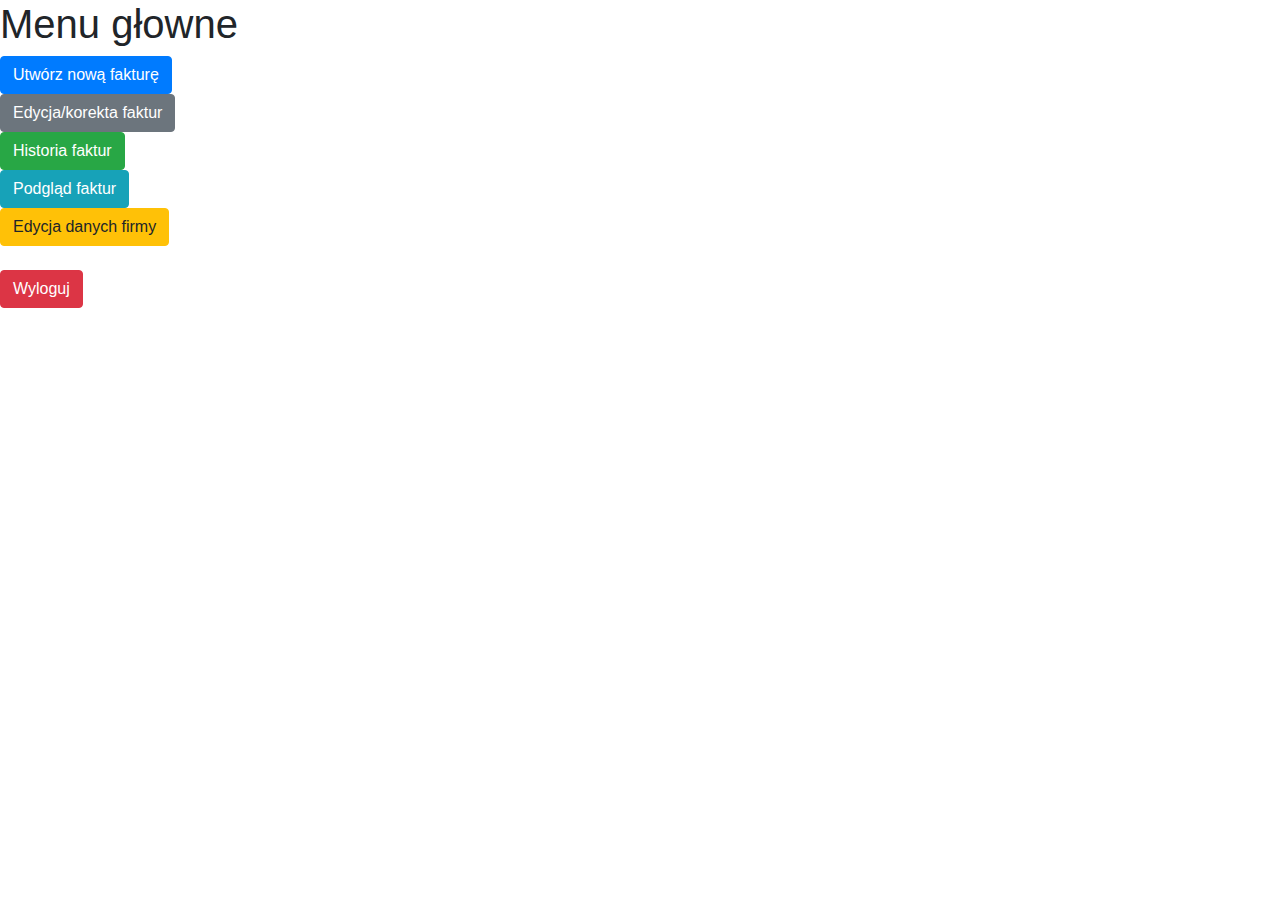
<file: Faktury2019/src/main/resources/templates/index.html>
<!doctype html>

<html lang="en" xmlns:th="http://www.thymeleaf.org">

<head>
    <title> moja strona </title>
    <meta name="author" content="Mateusz Fiolek">
    <meta name="description" content="The HTML hello world">
    <meta charset="UTF-8"/>

    <link rel="stylesheet" href="https://stackpath.bootstrapcdn.com/bootstrap/4.3.1/css/bootstrap.min.css" integrity="sha384-ggOyR0iXCbMQv3Xipma34MD+dH/1fQ784/j6cY/iJTQUOhcWr7x9JvoRxT2MZw1T" crossorigin="anonymous">
</head>

<body>
<h1>Menu głowne</h1>


<div id="container">






    <button type="button" class="btn btn-primary">Utwórz nową fakturę</button><br>
    <button type="button" class="btn btn-secondary">Edycja/korekta faktur</button><br>
    <button type="button" class="btn btn-success">Historia faktur</button><br>
    <button type="button" class="btn btn-info">Podgląd faktur</button><br>
    <button type="button" class="btn btn-warning">Edycja danych firmy</button>
    <br><br>
    <button type="button" class="btn btn-danger">Wyloguj</button>









</div>




<script src="https://code.jquery.com/jquery-3.3.1.slim.min.js" integrity="sha384-q8i/X+965DzO0rT7abK41JStQIAqVgRVzpbzo5smXKp4YfRvH+8abtTE1Pi6jizo" crossorigin="anonymous"></script>
<script src="https://cdnjs.cloudflare.com/ajax/libs/popper.js/1.14.7/umd/popper.min.js" integrity="sha384-UO2eT0CpHqdSJQ6hJty5KVphtPhzWj9WO1clHTMGa3JDZwrnQq4sF86dIHNDz0W1" crossorigin="anonymous"></script>
<script src="https://stackpath.bootstrapcdn.com/bootstrap/4.3.1/js/bootstrap.min.js" integrity="sha384-JjSmVgyd0p3pXB1rRibZUAYoIIy6OrQ6VrjIEaFf/nJGzIxFDsf4x0xIM+B07jRM" crossorigin="anonymous"></script>
</body>

</html>
</file>
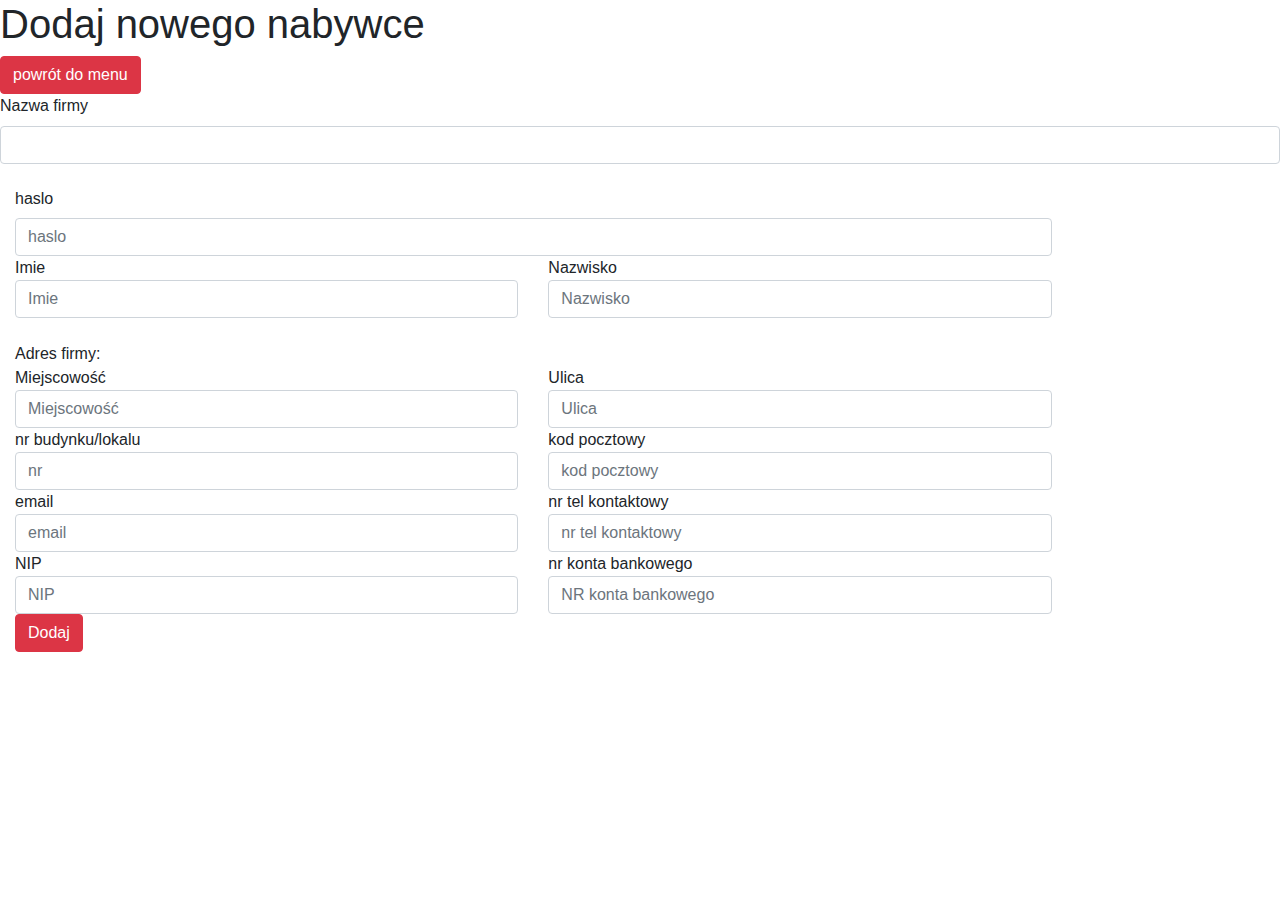
<file: projekt front wstepny/dodawanienowegonabywcy.html>
<!doctype html>

<html lang="en">

<head>
    <title> moja strona </title>
    <meta name="author" content="Mateusz Fiolek">
    <meta name="description" content="The HTML hello world">
    <meta charset="utf-8">

    <link rel="stylesheet" href="https://stackpath.bootstrapcdn.com/bootstrap/4.3.1/css/bootstrap.min.css" integrity="sha384-ggOyR0iXCbMQv3Xipma34MD+dH/1fQ784/j6cY/iJTQUOhcWr7x9JvoRxT2MZw1T" crossorigin="anonymous">
</head>

<body>
   <h1>Dodaj nowego nabywce</h1>
   <button type="button" class="btn btn-danger">powrót do menu</button>
    <div id="container">
     
        
        <div class="form-group">
            <label for="formGroupExampleInput">Nazwa firmy</label>
            <input type="text" class="form-control" id="formGroupExampleInput" placeholder="">
        </div>
        
        <label for="inputPassword" class="col-sm-2 col-form-label">haslo</label>
    <div class="col-sm-10">
      <input type="password" class="form-control" id="inputPassword" placeholder="haslo">

        
            <div class="row">
                <div class="col">Imie
                    <input type="text" class="form-control" placeholder="Imie">
                </div>
                <div class="col">Nazwisko
                    <input type="text" class="form-control" placeholder="Nazwisko">
                </div>
            </div>
            <br>
            Adres firmy: <br>
            <div class="row">
                <div class="col">Miejscowość
                    <input type="text" class="form-control" placeholder="Miejscowość">
                </div>
                <div class="col">Ulica
                    <input type="text" class="form-control" placeholder="Ulica">
                </div>


            </div>
            <div class="row">
                <div class="col">nr budynku/lokalu
                    <input type="text" class="form-control" placeholder="nr">
                </div>
                <div class="col">kod pocztowy
                    <input type="text" class="form-control" placeholder="kod pocztowy">
                </div>
            </div>
            <div class="row">
                <div class="col">email
                    <input type="text" class="form-control" placeholder="email">
                </div>
                <div class="col">nr tel kontaktowy
                    <input type="text" class="form-control" placeholder="nr tel kontaktowy">
                </div>
            </div>
            
            <div class="row">
                <div class="col">NIP
                    <input type="text" class="form-control" placeholder="NIP">
                </div>
                <div class="col">nr konta bankowego
                    <input type="text" class="form-control" placeholder="NR konta bankowego">
                </div>
            </div>
        <button type="button" class="btn btn-danger">Dodaj</button>

    </div>
</div>



    <script src="https://code.jquery.com/jquery-3.3.1.slim.min.js" integrity="sha384-q8i/X+965DzO0rT7abK41JStQIAqVgRVzpbzo5smXKp4YfRvH+8abtTE1Pi6jizo" crossorigin="anonymous"></script>
    <script src="https://cdnjs.cloudflare.com/ajax/libs/popper.js/1.14.7/umd/popper.min.js" integrity="sha384-UO2eT0CpHqdSJQ6hJty5KVphtPhzWj9WO1clHTMGa3JDZwrnQq4sF86dIHNDz0W1" crossorigin="anonymous"></script>
    <script src="https://stackpath.bootstrapcdn.com/bootstrap/4.3.1/js/bootstrap.min.js" integrity="sha384-JjSmVgyd0p3pXB1rRibZUAYoIIy6OrQ6VrjIEaFf/nJGzIxFDsf4x0xIM+B07jRM" crossorigin="anonymous"></script>
</body>

</html>
</file>
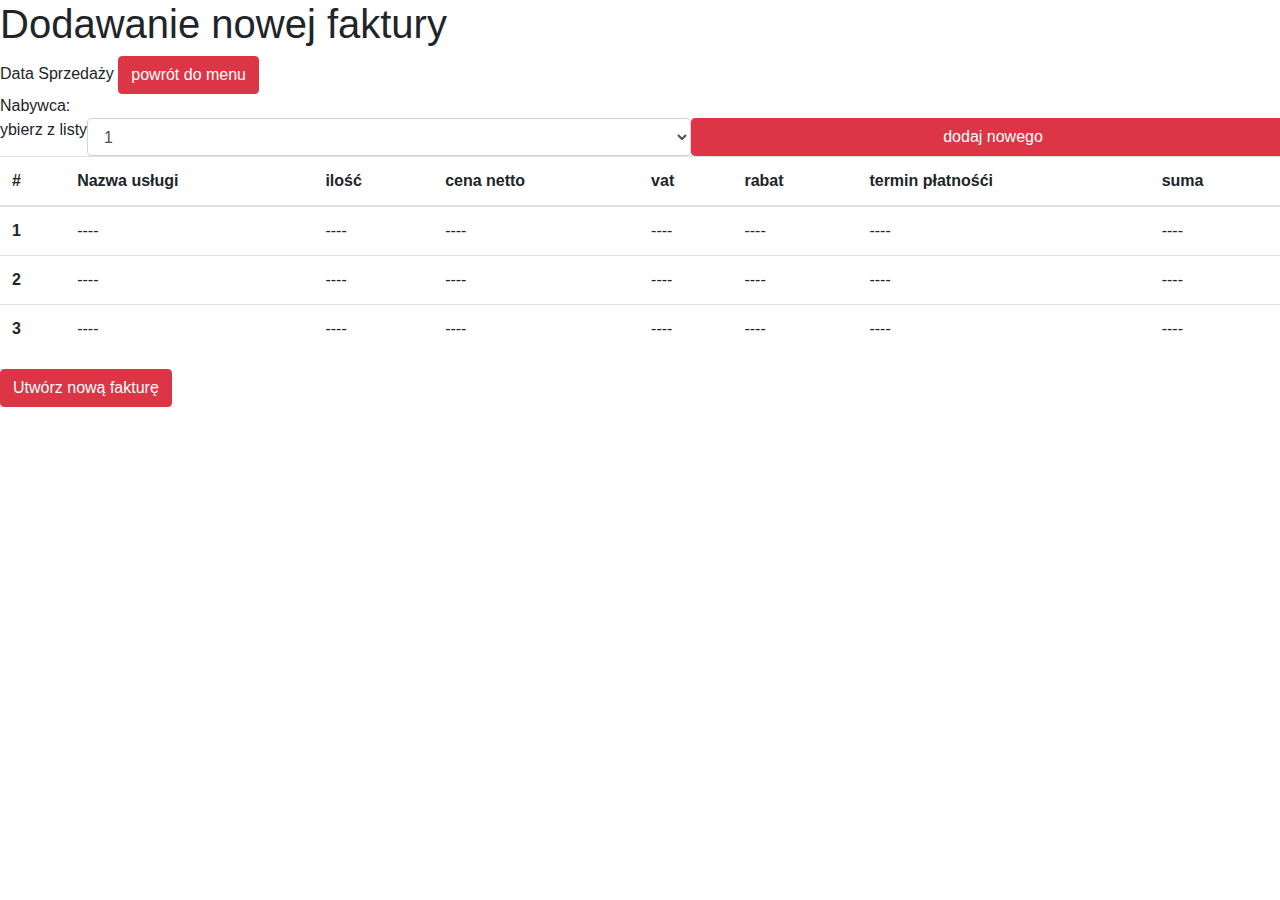
<file: projekt front wstepny/dodawanienowejfaktury.html>
<!doctype html>

<html lang="en">

<head>
    <title> moja strona </title>
    <meta name="author" content="Mateusz Fiolek">
    <meta name="description" content="The HTML hello world">
    <meta charset="utf-8">

    <link rel="stylesheet" href="https://stackpath.bootstrapcdn.com/bootstrap/4.3.1/css/bootstrap.min.css" integrity="sha384-ggOyR0iXCbMQv3Xipma34MD+dH/1fQ784/j6cY/iJTQUOhcWr7x9JvoRxT2MZw1T" crossorigin="anonymous">
</head>

<body>
   <h1>Dodawanie nowej faktury</h1>
    <div id="container">
        Data Sprzedaży
        <button type="button" class="btn btn-danger">powrót do menu</button>
        <br>
        <div>
            Nabywca:
            <br>
            <div class="row">
            <label for="exampleFormControlSelect1">Wybierz z listy</label>
            <select class="form-control col" id="exampleFormControlSelect1">
                <option>1</option>
                <option>2</option>
                <option>3</option>
                <option>4</option>
                <option>5</option>
            </select>
            
            <button type="button" class="btn btn-danger col">dodaj nowego</button>
            <br>
            </div>
        </div>
        
        <table class="table">
  <thead>
    <tr>
      <th scope="col">#</th>
      <th scope="col">Nazwa usługi</th>
      <th scope="col">ilość</th>
      <th scope="col">cena netto</th>
      <th scope="col">vat</th>
      <th scope="col">rabat</th>
      <th scope="col">termin płatnośći</th>
      <th scope="col">suma</th>
    </tr>
  </thead>
  <tbody>
    <tr>
      <th scope="row">1</th>
      <td>----</td>
      <td>----</td>
      <td>----</td>
      <td>----</td>
      <td>----</td>
      <td>----</td>
      <td>----</td>
    </tr>
    <tr>
      <th scope="row">2</th>
      <td>----</td>
      <td>----</td>
      <td>----</td>
      <td>----</td>
      <td>----</td>
      <td>----</td>
      <td>----</td>
    </tr>
    <tr>
      <th scope="row">3</th>
      <td>----</td>
      <td>----</td>
      <td>----</td>
      <td>----</td>
      <td>----</td>
      <td>----</td>
      <td>----</td>
    </tr>
  </tbody>
</table>
                 
        <button type="button" class="btn btn-danger">Utwórz nową fakturę</button>

</div>



    <script src="https://code.jquery.com/jquery-3.3.1.slim.min.js" integrity="sha384-q8i/X+965DzO0rT7abK41JStQIAqVgRVzpbzo5smXKp4YfRvH+8abtTE1Pi6jizo" crossorigin="anonymous"></script>
    <script src="https://cdnjs.cloudflare.com/ajax/libs/popper.js/1.14.7/umd/popper.min.js" integrity="sha384-UO2eT0CpHqdSJQ6hJty5KVphtPhzWj9WO1clHTMGa3JDZwrnQq4sF86dIHNDz0W1" crossorigin="anonymous"></script>
    <script src="https://stackpath.bootstrapcdn.com/bootstrap/4.3.1/js/bootstrap.min.js" integrity="sha384-JjSmVgyd0p3pXB1rRibZUAYoIIy6OrQ6VrjIEaFf/nJGzIxFDsf4x0xIM+B07jRM" crossorigin="anonymous"></script>
</body>

</html>
</file>
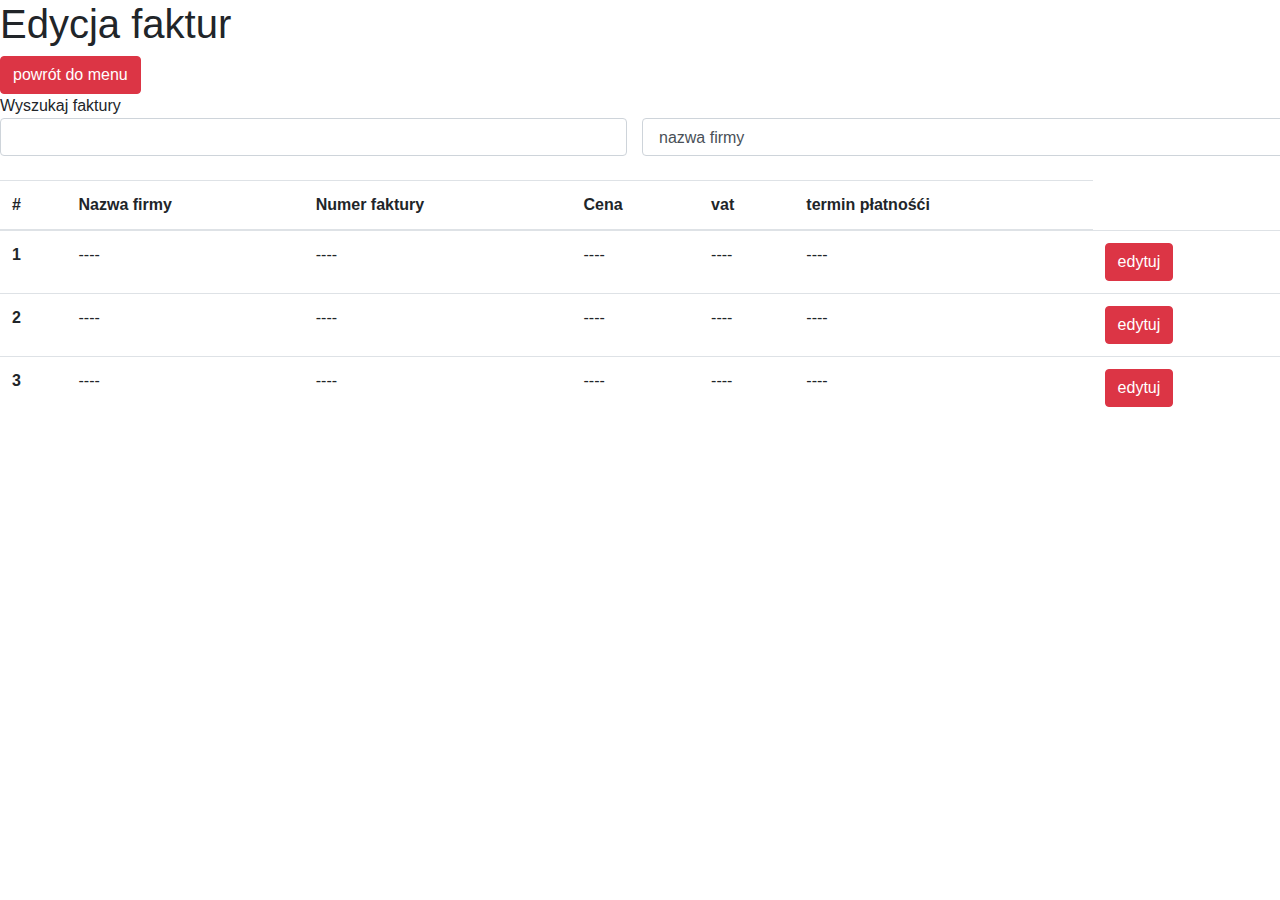
<file: projekt front wstepny/edycjafaktur.html>
<!doctype html>

<html lang="en">

<head>
    <title> moja strona </title>
    <meta name="author" content="Mateusz Fiolek">
    <meta name="description" content="The HTML hello world">
    <meta charset="utf-8">

    <link rel="stylesheet" href="https://stackpath.bootstrapcdn.com/bootstrap/4.3.1/css/bootstrap.min.css" integrity="sha384-ggOyR0iXCbMQv3Xipma34MD+dH/1fQ784/j6cY/iJTQUOhcWr7x9JvoRxT2MZw1T" crossorigin="anonymous">
</head>

<body>
   <h1>Edycja faktur</h1>
   
    <div id="container">
    <button type="button" class="btn btn-danger">powrót do menu</button>
     
        
        
        
        
<br>
        Wyszukaj faktury
            <div class="row">
                <div class="col">
                    <input type="text" class="form-control" >
                </div>
                
                <select class="form-control col" id="exampleFormControlSelect1">
                <option>nazwa firmy</option>
                <option>numer faktury</option>
                <option>okres rozliczeniowy</option>
                
            </select>
            </div>
            <br>
            
          <table class="table">
  <thead>
    <tr>
      <th scope="col">#</th>
      <th scope="col">Nazwa firmy</th>
      <th scope="col">Numer faktury</th>
      <th scope="col">Cena</th>
      <th scope="col">vat</th>      
      <th scope="col">termin płatnośći</th>      
    </tr>
  </thead>
  <tbody>
    <tr>
      <th scope="row">1</th>
      <td>----</td>
      <td>----</td>
      <td>----</td>
      <td>----</td>
      <td>----</td>
     <td><button type="button" class="btn btn-danger">edytuj</button></td>
    </tr>
    <tr>
      <th scope="row">2</th>
      <td>----</td>
      <td>----</td>
      <td>----</td>
      <td>----</td>
      <td>----</td>
     <td><button type="button" class="btn btn-danger">edytuj</button></td>
    </tr>
    <tr>
      <th scope="row">3</th>
      <td>----</td>
      <td>----</td>
      <td>----</td>
      <td>----</td>
      <td>----</td>
     <td><button type="button" class="btn btn-danger">edytuj</button></td>
    </tr>
  </tbody>
</table> 
            
           
            
            
        

    </div>




    <script src="https://code.jquery.com/jquery-3.3.1.slim.min.js" integrity="sha384-q8i/X+965DzO0rT7abK41JStQIAqVgRVzpbzo5smXKp4YfRvH+8abtTE1Pi6jizo" crossorigin="anonymous"></script>
    <script src="https://cdnjs.cloudflare.com/ajax/libs/popper.js/1.14.7/umd/popper.min.js" integrity="sha384-UO2eT0CpHqdSJQ6hJty5KVphtPhzWj9WO1clHTMGa3JDZwrnQq4sF86dIHNDz0W1" crossorigin="anonymous"></script>
    <script src="https://stackpath.bootstrapcdn.com/bootstrap/4.3.1/js/bootstrap.min.js" integrity="sha384-JjSmVgyd0p3pXB1rRibZUAYoIIy6OrQ6VrjIEaFf/nJGzIxFDsf4x0xIM+B07jRM" crossorigin="anonymous"></script>
</body>

</html>
</file>
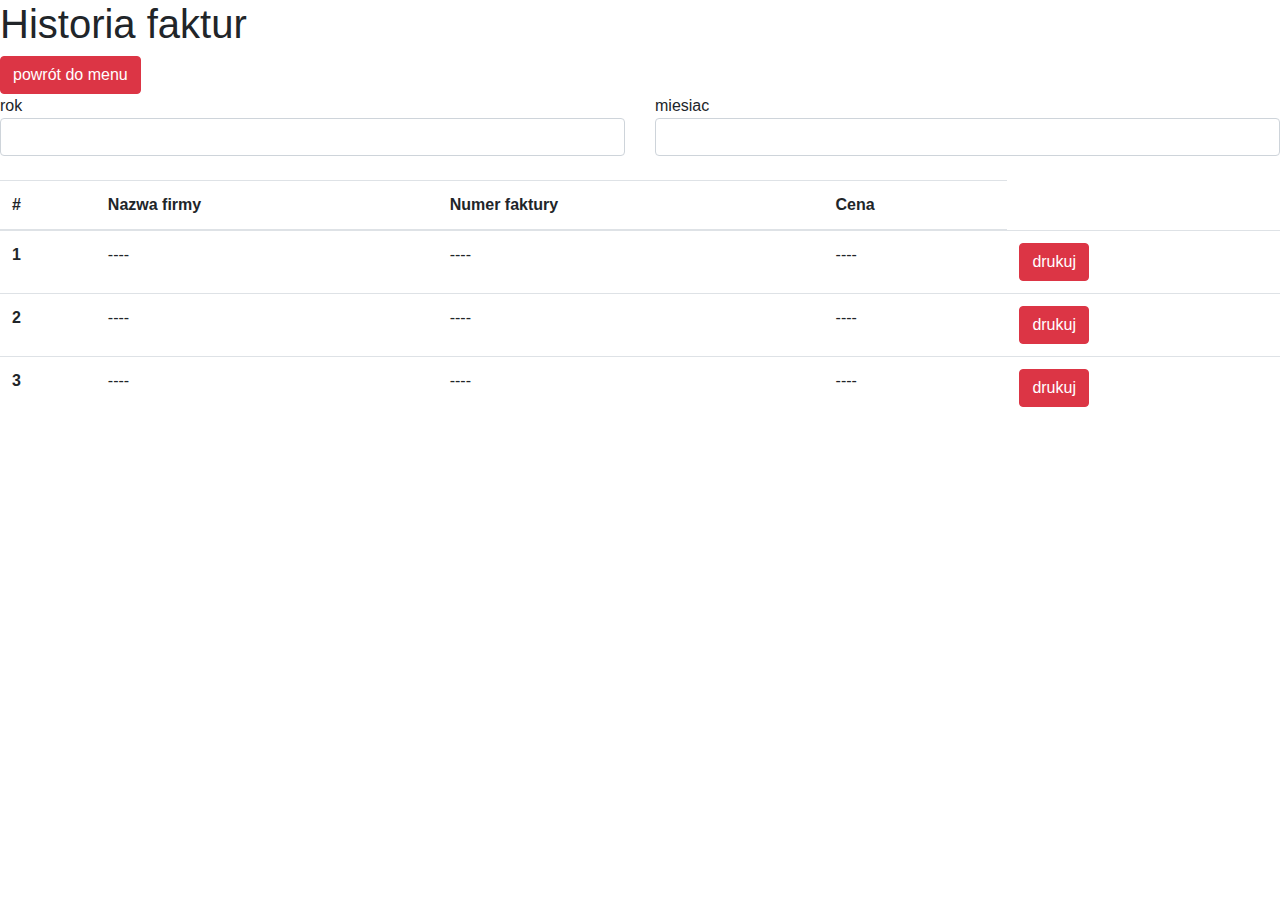
<file: projekt front wstepny/historiafaktur.html>
<!doctype html>

<html lang="en">

<head>
    <title> moja strona </title>
    <meta name="author" content="Mateusz Fiolek">
    <meta name="description" content="The HTML hello world">
    <meta charset="utf-8">

    <link rel="stylesheet" href="https://stackpath.bootstrapcdn.com/bootstrap/4.3.1/css/bootstrap.min.css" integrity="sha384-ggOyR0iXCbMQv3Xipma34MD+dH/1fQ784/j6cY/iJTQUOhcWr7x9JvoRxT2MZw1T" crossorigin="anonymous">
</head>

<body>
   <h1>Historia faktur</h1>
   
    <div id="container">
    <button type="button" class="btn btn-danger">powrót do menu</button>
     
        
        
        
        
<br>
      
            <div class="row">
                <div class="col">rok
                    <input type="text" class="form-control" >
                </div>
                <div class="col">miesiac
                    <input type="text" class="form-control" >
                </div>
                
                
            </div>
            <br>
            
          <table class="table">
  <thead>
    <tr>
      <th scope="col">#</th>
      <th scope="col">Nazwa firmy</th>
      <th scope="col">Numer faktury</th>
      <th scope="col">Cena</th>
           
    </tr>
  </thead>
  <tbody>
    <tr>
      <th scope="row">1</th>
      <td>----</td>
      <td>----</td>
      <td>----</td>      
     <td><button type="button" class="btn btn-danger">drukuj</button></td>
    </tr>
    <tr>
      <th scope="row">2</th>
      <td>----</td>
      <td>----</td>
      <td>----</td>      
     <td><button type="button" class="btn btn-danger">drukuj</button></td>
    </tr>
    <tr>
      <th scope="row">3</th>
      <td>----</td>
      <td>----</td>
      <td>----</td>      
     <td><button type="button" class="btn btn-danger">drukuj</button></td>
    </tr>
  </tbody>
</table> 
            
           
            
            
        

    </div>




    <script src="https://code.jquery.com/jquery-3.3.1.slim.min.js" integrity="sha384-q8i/X+965DzO0rT7abK41JStQIAqVgRVzpbzo5smXKp4YfRvH+8abtTE1Pi6jizo" crossorigin="anonymous"></script>
    <script src="https://cdnjs.cloudflare.com/ajax/libs/popper.js/1.14.7/umd/popper.min.js" integrity="sha384-UO2eT0CpHqdSJQ6hJty5KVphtPhzWj9WO1clHTMGa3JDZwrnQq4sF86dIHNDz0W1" crossorigin="anonymous"></script>
    <script src="https://stackpath.bootstrapcdn.com/bootstrap/4.3.1/js/bootstrap.min.js" integrity="sha384-JjSmVgyd0p3pXB1rRibZUAYoIIy6OrQ6VrjIEaFf/nJGzIxFDsf4x0xIM+B07jRM" crossorigin="anonymous"></script>
</body>

</html>
</file>
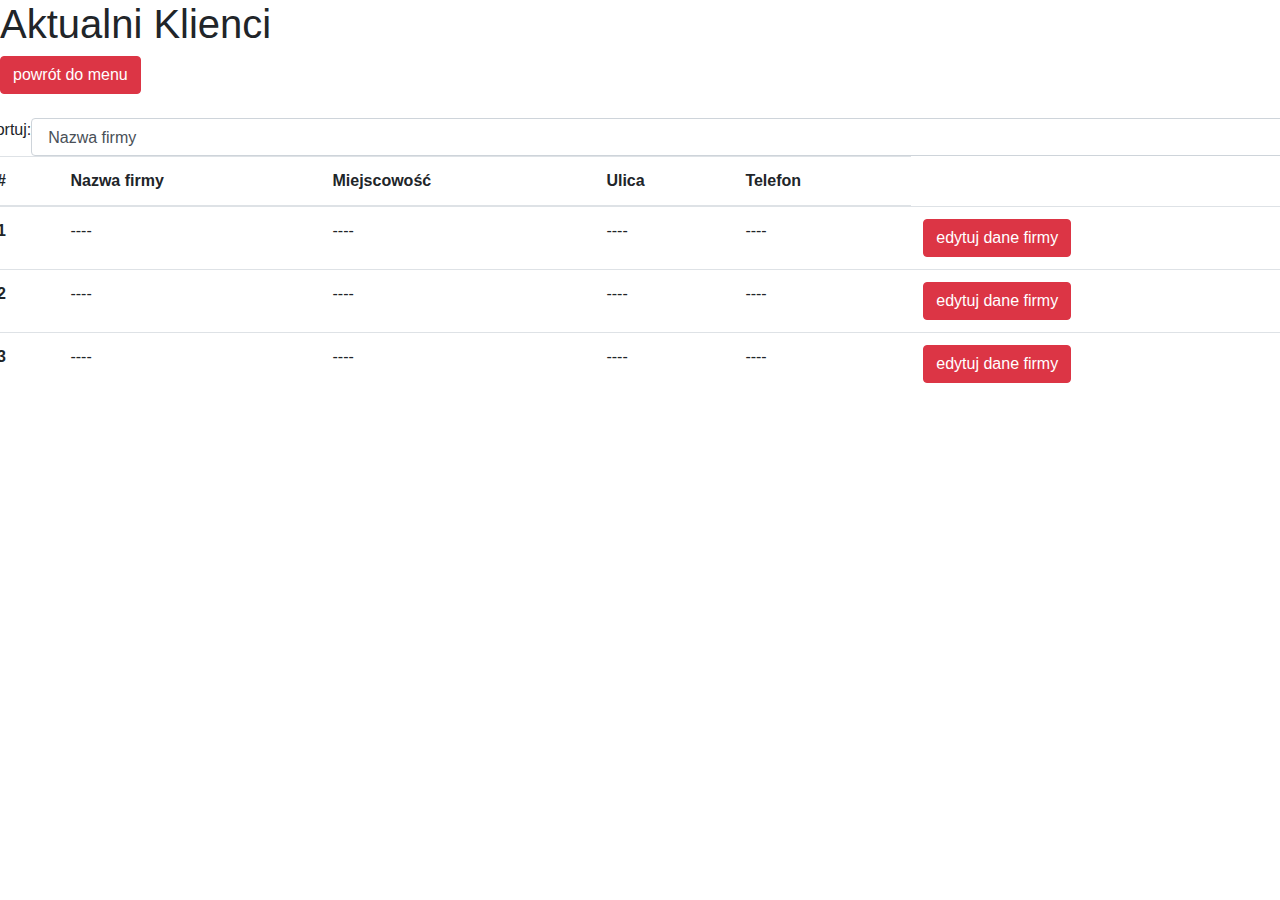
<file: projekt front wstepny/podglad klientow.html>
<!doctype html>

<html lang="en">

<head>
    <title> moja strona </title>
    <meta name="author" content="Mateusz Fiolek">
    <meta name="description" content="The HTML hello world">
    <meta charset="utf-8">

    <link rel="stylesheet" href="https://stackpath.bootstrapcdn.com/bootstrap/4.3.1/css/bootstrap.min.css" integrity="sha384-ggOyR0iXCbMQv3Xipma34MD+dH/1fQ784/j6cY/iJTQUOhcWr7x9JvoRxT2MZw1T" crossorigin="anonymous">
</head>

<body>
   <h1>Aktualni Klienci</h1>
    <div id="container">
        
        <button type="button" class="btn btn-danger">powrót do menu</button>
        <br>
        <div>
            
            <br>
            <div class="row">
            <label for="exampleFormControlSelect1">Sortuj:</label>
            <select class="form-control col" id="exampleFormControlSelect1">
                <option>Nazwa firmy</option>
                <option>Miejscowość</option>
                <option>Ulica</option>
                <option>Telefon</option>
                
            </select>
            
            <table class="table">
  <thead>
    <tr>
      <th scope="col">#</th>
      <th scope="col">Nazwa firmy</th>
      <th scope="col">Miejscowość</th>
      <th scope="col">Ulica</th>
      <th scope="col">Telefon</th>
           
    </tr>
  </thead>
  <tbody>
    <tr>
      <th scope="row">1</th>
      <td>----</td>
      <td>----</td>
      <td>----</td>      
      <td>----</td>      
     <td><button type="button" class="btn btn-danger">edytuj dane firmy</button></td>
    </tr>
    <tr>
      <th scope="row">2</th>
      <td>----</td>
      <td>----</td>
      <td>----</td>      
      <td>----</td>      
     <td><button type="button" class="btn btn-danger">edytuj dane firmy</button></td>
    </tr>
    <tr>
      <th scope="row">3</th>
      <td>----</td>
      <td>----</td>
      <td>----</td>
      <td>----</td>      
     <td><button type="button" class="btn btn-danger">edytuj dane firmy</button></td>
    </tr>
  </tbody>
</table> 
            
            
            <br>
            </div>
        </div>
        
    

</div>



    <script src="https://code.jquery.com/jquery-3.3.1.slim.min.js" integrity="sha384-q8i/X+965DzO0rT7abK41JStQIAqVgRVzpbzo5smXKp4YfRvH+8abtTE1Pi6jizo" crossorigin="anonymous"></script>
    <script src="https://cdnjs.cloudflare.com/ajax/libs/popper.js/1.14.7/umd/popper.min.js" integrity="sha384-UO2eT0CpHqdSJQ6hJty5KVphtPhzWj9WO1clHTMGa3JDZwrnQq4sF86dIHNDz0W1" crossorigin="anonymous"></script>
    <script src="https://stackpath.bootstrapcdn.com/bootstrap/4.3.1/js/bootstrap.min.js" integrity="sha384-JjSmVgyd0p3pXB1rRibZUAYoIIy6OrQ6VrjIEaFf/nJGzIxFDsf4x0xIM+B07jRM" crossorigin="anonymous"></script>
</body>

</html>
</file>
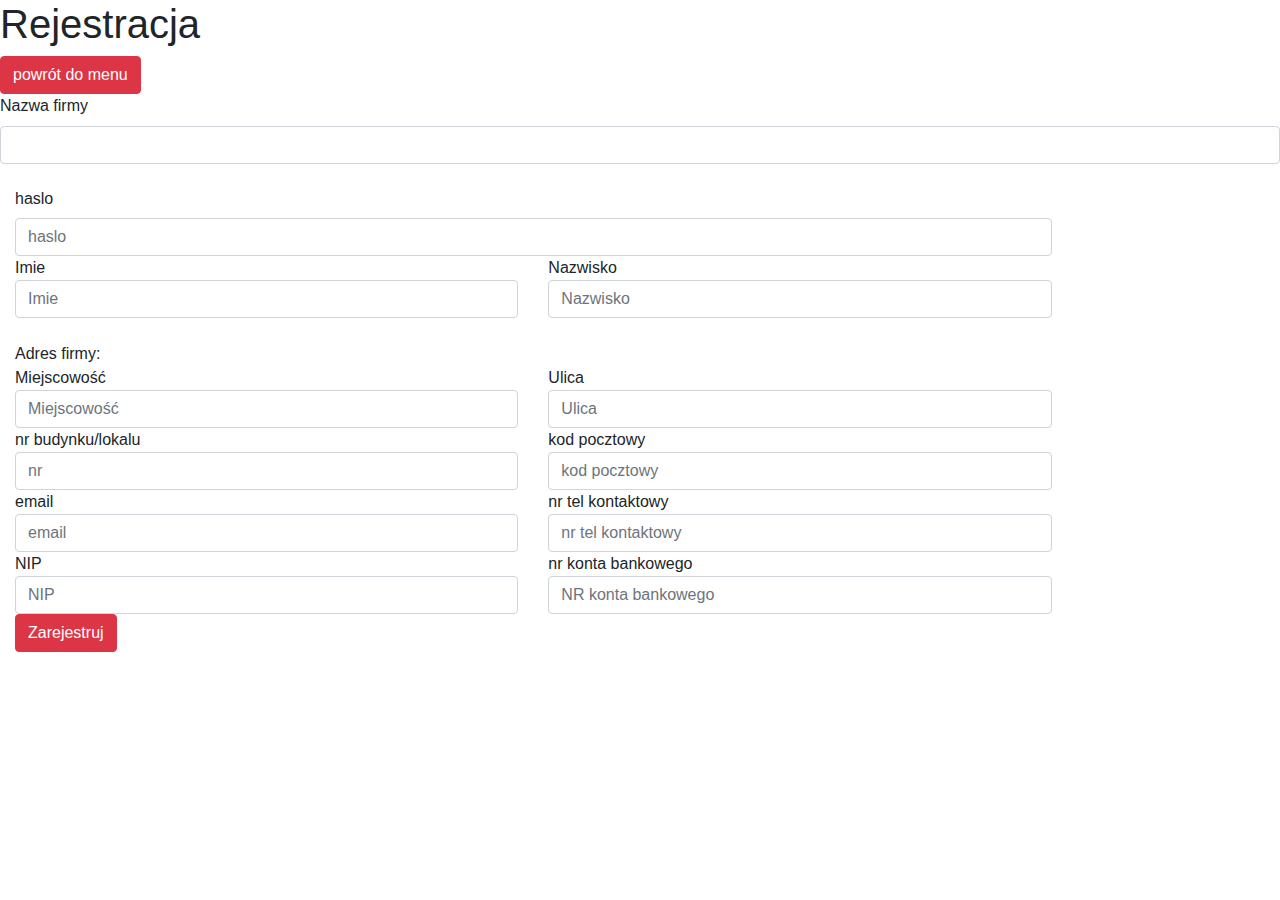
<file: projekt front wstepny/rejestracja.html>
<!doctype html>

<html lang="en">

<head>
    <title> moja strona </title>
    <meta name="author" content="Mateusz Fiolek">
    <meta name="description" content="The HTML hello world">
    <meta charset="utf-8">

    <link rel="stylesheet" href="https://stackpath.bootstrapcdn.com/bootstrap/4.3.1/css/bootstrap.min.css" integrity="sha384-ggOyR0iXCbMQv3Xipma34MD+dH/1fQ784/j6cY/iJTQUOhcWr7x9JvoRxT2MZw1T" crossorigin="anonymous">
</head>

<body>
   <h1>Rejestracja</h1>
   
    <div id="container">
    <button type="button" class="btn btn-danger">powrót do menu</button>
     
        
        <div class="form-group">
            <label for="formGroupExampleInput">Nazwa firmy</label>
            <input type="text" class="form-control" id="formGroupExampleInput" placeholder="">
        </div>
        
        <label for="inputPassword" class="col-sm-2 col-form-label">haslo</label>
    <div class="col-sm-10">
      <input type="password" class="form-control" id="inputPassword" placeholder="haslo">

        
            <div class="row">
                <div class="col">Imie
                    <input type="text" class="form-control" placeholder="Imie">
                </div>
                <div class="col">Nazwisko
                    <input type="text" class="form-control" placeholder="Nazwisko">
                </div>
            </div>
            <br>
            Adres firmy: <br>
            <div class="row">
                <div class="col">Miejscowość
                    <input type="text" class="form-control" placeholder="Miejscowość">
                </div>
                <div class="col">Ulica
                    <input type="text" class="form-control" placeholder="Ulica">
                </div>


            </div>
            <div class="row">
                <div class="col">nr budynku/lokalu
                    <input type="text" class="form-control" placeholder="nr">
                </div>
                <div class="col">kod pocztowy
                    <input type="text" class="form-control" placeholder="kod pocztowy">
                </div>
            </div>
            <div class="row">
                <div class="col">email
                    <input type="text" class="form-control" placeholder="email">
                </div>
                <div class="col">nr tel kontaktowy
                    <input type="text" class="form-control" placeholder="nr tel kontaktowy">
                </div>
            </div>
            
            <div class="row">
                <div class="col">NIP
                    <input type="text" class="form-control" placeholder="NIP">
                </div>
                <div class="col">nr konta bankowego
                    <input type="text" class="form-control" placeholder="NR konta bankowego">
                </div>
            </div>
        <button type="button" class="btn btn-danger">Zarejestruj</button>

    </div>
</div>



    <script src="https://code.jquery.com/jquery-3.3.1.slim.min.js" integrity="sha384-q8i/X+965DzO0rT7abK41JStQIAqVgRVzpbzo5smXKp4YfRvH+8abtTE1Pi6jizo" crossorigin="anonymous"></script>
    <script src="https://cdnjs.cloudflare.com/ajax/libs/popper.js/1.14.7/umd/popper.min.js" integrity="sha384-UO2eT0CpHqdSJQ6hJty5KVphtPhzWj9WO1clHTMGa3JDZwrnQq4sF86dIHNDz0W1" crossorigin="anonymous"></script>
    <script src="https://stackpath.bootstrapcdn.com/bootstrap/4.3.1/js/bootstrap.min.js" integrity="sha384-JjSmVgyd0p3pXB1rRibZUAYoIIy6OrQ6VrjIEaFf/nJGzIxFDsf4x0xIM+B07jRM" crossorigin="anonymous"></script>
</body>

</html>
</file>
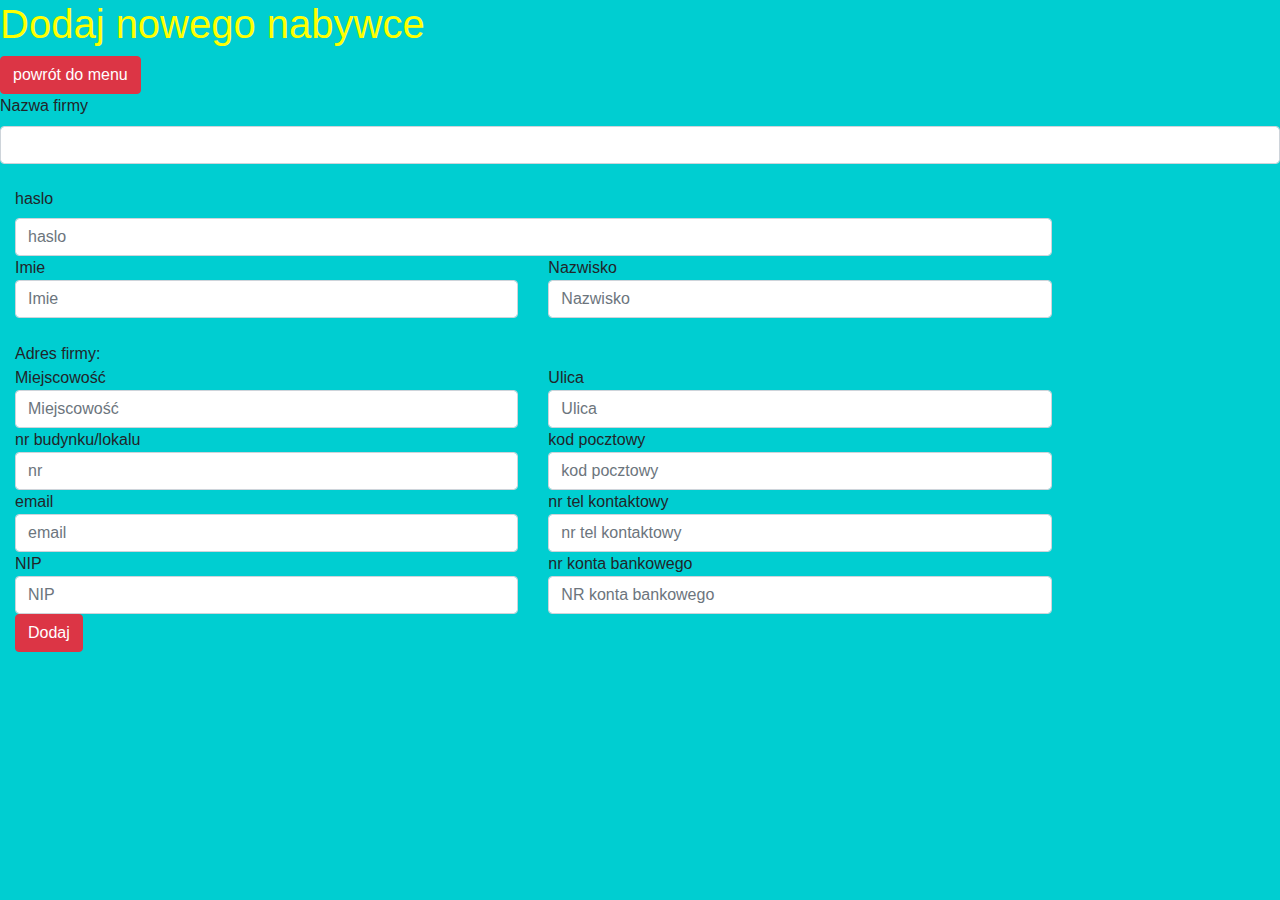
<file: Faktury2019/src/main/resources/templates/dodawanienowegonabywcy.html>
<!DOCTYPE html>
<html lang="en" xmlns:th="http://www.thymeleaf.org">

<head>
    <title> moja strona </title>
    <meta name="author" content="Mateusz Fiolek">
    <meta name="description" content="The HTML hello world">
    <meta charset="utf-8"/>

    <link rel="stylesheet" href="https://stackpath.bootstrapcdn.com/bootstrap/4.3.1/css/bootstrap.min.css" integrity="sha384-ggOyR0iXCbMQv3Xipma34MD+dH/1fQ784/j6cY/iJTQUOhcWr7x9JvoRxT2MZw1T" crossorigin="anonymous">
    <link type="text/css" rel="stylesheet" href="../static/css/style.css"
          th:href="@{/css/style.css}"/>
</head>


<body>
<h1>Dodaj nowego nabywce</h1>
<button type="button" class="btn btn-danger">powrót do menu</button>
<div id="container">


    <div class="form-group">
        <label for="formGroupExampleInput">Nazwa firmy</label>
        <input type="text" class="form-control" id="formGroupExampleInput" placeholder="">
    </div>

    <label for="inputPassword" class="col-sm-2 col-form-label">haslo</label>
    <div class="col-sm-10">
        <input type="password" class="form-control" id="inputPassword" placeholder="haslo">


        <div class="row">
            <div class="col">Imie
                <input type="text" class="form-control" placeholder="Imie">
            </div>
            <div class="col">Nazwisko
                <input type="text" class="form-control" placeholder="Nazwisko">
            </div>
        </div>
        <br>
        Adres firmy: <br>
        <div class="row">
            <div class="col">Miejscowość
                <input type="text" class="form-control" placeholder="Miejscowość">
            </div>
            <div class="col">Ulica
                <input type="text" class="form-control" placeholder="Ulica">
            </div>


        </div>
        <div class="row">
            <div class="col">nr budynku/lokalu
                <input type="text" class="form-control" placeholder="nr">
            </div>
            <div class="col">kod pocztowy
                <input type="text" class="form-control" placeholder="kod pocztowy">
            </div>
        </div>
        <div class="row">
            <div class="col">email
                <input type="text" class="form-control" placeholder="email">
            </div>
            <div class="col">nr tel kontaktowy
                <input type="text" class="form-control" placeholder="nr tel kontaktowy">
            </div>
        </div>

        <div class="row">
            <div class="col">NIP
                <input type="text" class="form-control" placeholder="NIP">
            </div>
            <div class="col">nr konta bankowego
                <input type="text" class="form-control" placeholder="NR konta bankowego">
            </div>
        </div>
        <button type="button" class="btn btn-danger">Dodaj</button>

    </div>
</div>



<script src="https://code.jquery.com/jquery-3.3.1.slim.min.js" integrity="sha384-q8i/X+965DzO0rT7abK41JStQIAqVgRVzpbzo5smXKp4YfRvH+8abtTE1Pi6jizo" crossorigin="anonymous"></script>
<script src="https://cdnjs.cloudflare.com/ajax/libs/popper.js/1.14.7/umd/popper.min.js" integrity="sha384-UO2eT0CpHqdSJQ6hJty5KVphtPhzWj9WO1clHTMGa3JDZwrnQq4sF86dIHNDz0W1" crossorigin="anonymous"></script>
<script src="https://stackpath.bootstrapcdn.com/bootstrap/4.3.1/js/bootstrap.min.js" integrity="sha384-JjSmVgyd0p3pXB1rRibZUAYoIIy6OrQ6VrjIEaFf/nJGzIxFDsf4x0xIM+B07jRM" crossorigin="anonymous"></script>
</body>

</html>
</file>
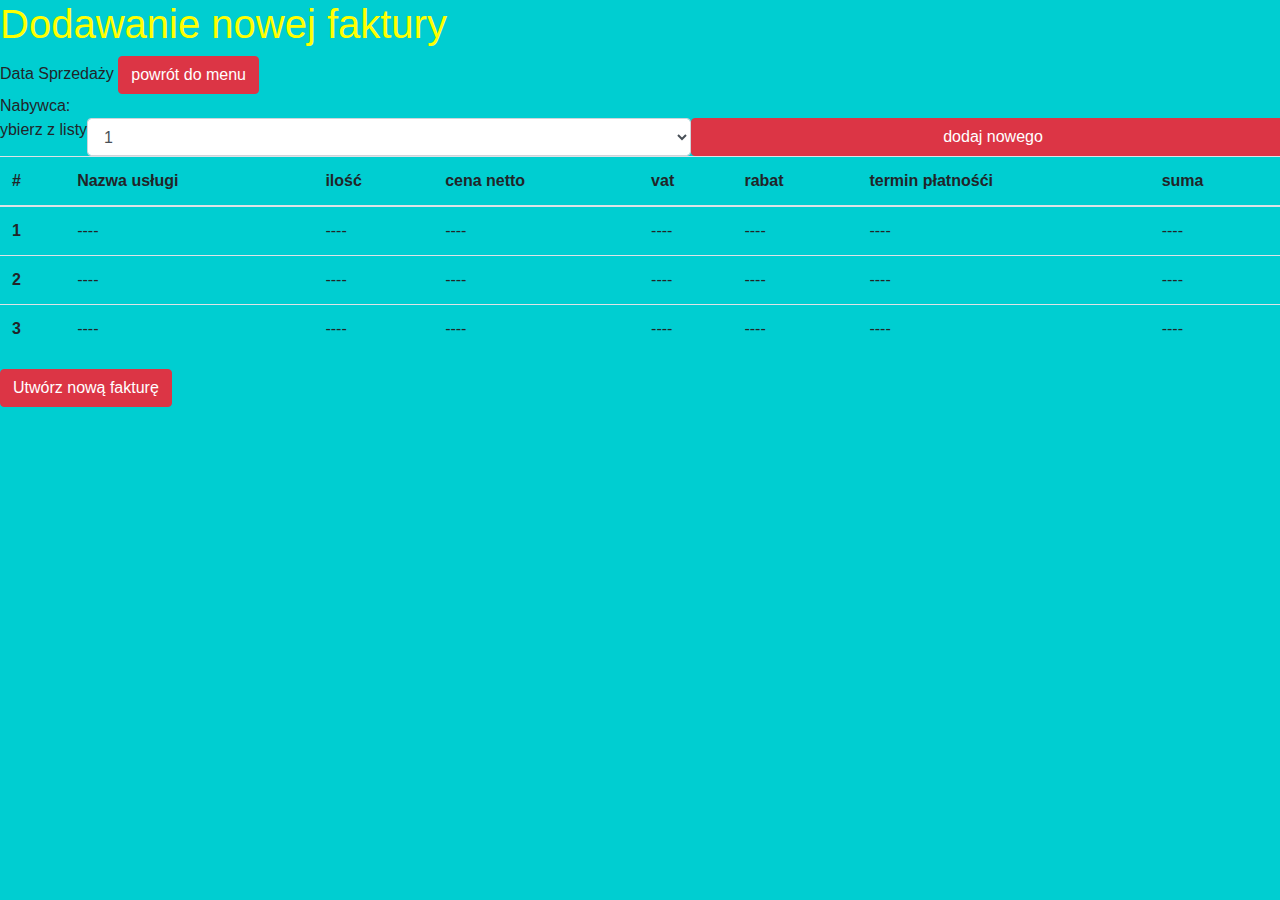
<file: Faktury2019/src/main/resources/templates/dodawanienowejfaktury.html>
<!DOCTYPE html>
<html lang="en" xmlns:th="http://www.thymeleaf.org">

<head>
    <title> moja strona </title>
    <meta name="author" content="Mateusz Fiolek">
    <meta name="description" content="The HTML hello world">
    <meta charset="utf-8"/>

    <link rel="stylesheet" href="https://stackpath.bootstrapcdn.com/bootstrap/4.3.1/css/bootstrap.min.css" integrity="sha384-ggOyR0iXCbMQv3Xipma34MD+dH/1fQ784/j6cY/iJTQUOhcWr7x9JvoRxT2MZw1T" crossorigin="anonymous">
    <link type="text/css" rel="stylesheet" href="../static/css/style.css"
          th:href="@{/css/style.css}"/>
</head>

<body>
<h1>Dodawanie nowej faktury</h1>
<div id="container">
    Data Sprzedaży
    <button type="button" class="btn btn-danger">powrót do menu</button>
    <br>
    <div>
        Nabywca:
        <br>
        <div class="row">
            <label for="exampleFormControlSelect1">Wybierz z listy</label>
            <select class="form-control col" id="exampleFormControlSelect1">
                <option>1</option>
                <option>2</option>
                <option>3</option>
                <option>4</option>
                <option>5</option>
            </select>

            <button type="button" class="btn btn-danger col">dodaj nowego</button>
            <br>
        </div>
    </div>

    <table class="table">
        <thead>
        <tr>
            <th scope="col">#</th>
            <th scope="col">Nazwa usługi</th>
            <th scope="col">ilość</th>
            <th scope="col">cena netto</th>
            <th scope="col">vat</th>
            <th scope="col">rabat</th>
            <th scope="col">termin płatnośći</th>
            <th scope="col">suma</th>
        </tr>
        </thead>
        <tbody>
        <tr>
            <th scope="row">1</th>
            <td>----</td>
            <td>----</td>
            <td>----</td>
            <td>----</td>
            <td>----</td>
            <td>----</td>
            <td>----</td>
        </tr>
        <tr>
            <th scope="row">2</th>
            <td>----</td>
            <td>----</td>
            <td>----</td>
            <td>----</td>
            <td>----</td>
            <td>----</td>
            <td>----</td>
        </tr>
        <tr>
            <th scope="row">3</th>
            <td>----</td>
            <td>----</td>
            <td>----</td>
            <td>----</td>
            <td>----</td>
            <td>----</td>
            <td>----</td>
        </tr>
        </tbody>
    </table>

    <button type="button" class="btn btn-danger">Utwórz nową fakturę</button>

</div>



<script src="https://code.jquery.com/jquery-3.3.1.slim.min.js" integrity="sha384-q8i/X+965DzO0rT7abK41JStQIAqVgRVzpbzo5smXKp4YfRvH+8abtTE1Pi6jizo" crossorigin="anonymous"></script>
<script src="https://cdnjs.cloudflare.com/ajax/libs/popper.js/1.14.7/umd/popper.min.js" integrity="sha384-UO2eT0CpHqdSJQ6hJty5KVphtPhzWj9WO1clHTMGa3JDZwrnQq4sF86dIHNDz0W1" crossorigin="anonymous"></script>
<script src="https://stackpath.bootstrapcdn.com/bootstrap/4.3.1/js/bootstrap.min.js" integrity="sha384-JjSmVgyd0p3pXB1rRibZUAYoIIy6OrQ6VrjIEaFf/nJGzIxFDsf4x0xIM+B07jRM" crossorigin="anonymous"></script>
</body>

</html>
</file>
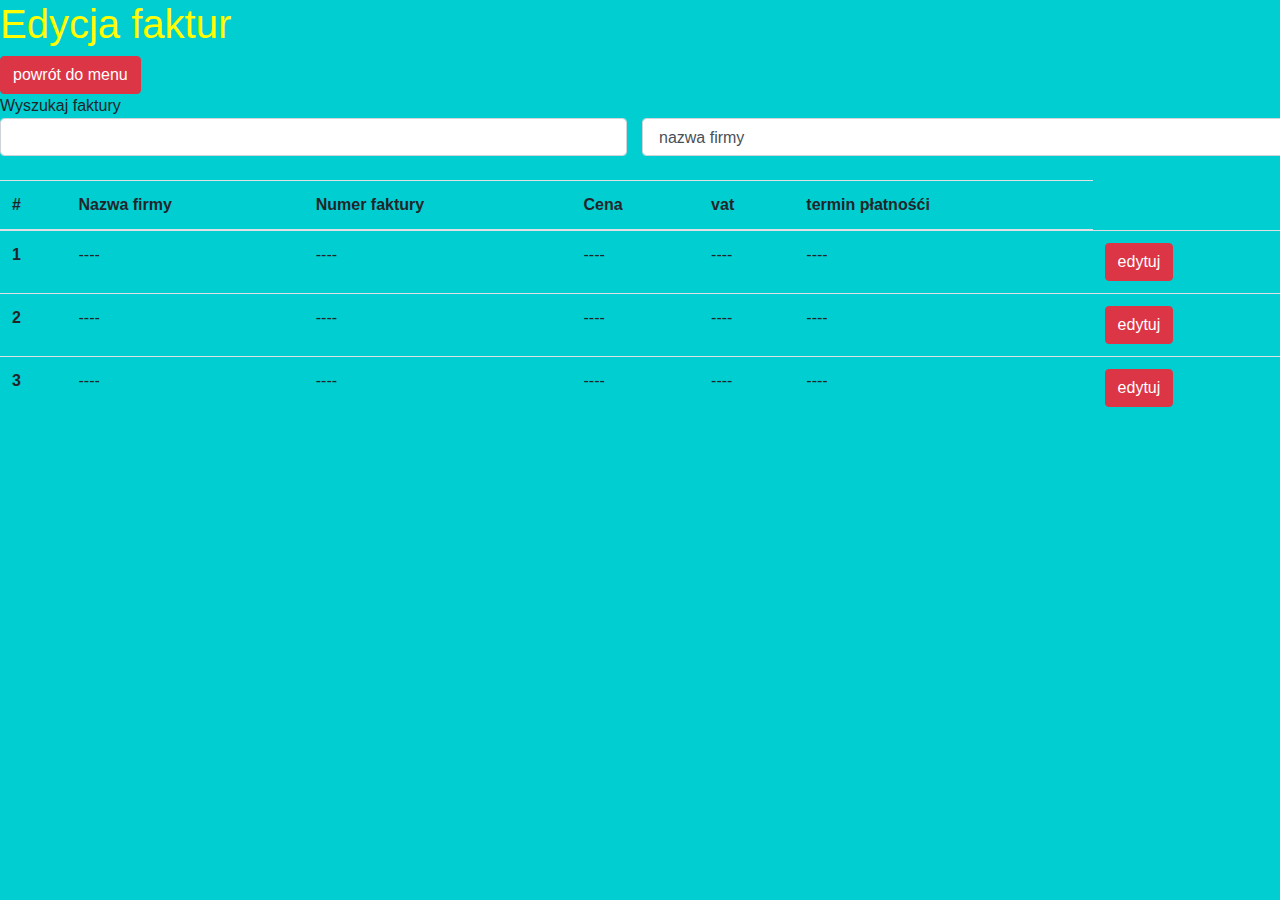
<file: Faktury2019/src/main/resources/templates/edycjafaktur.html>
<!DOCTYPE html>
<html lang="en" xmlns:th="http://www.thymeleaf.org">

<head>
    <title> moja strona </title>
    <meta name="author" content="Mateusz Fiolek">
    <meta name="description" content="The HTML hello world">
    <meta charset="utf-8"/>

    <link rel="stylesheet" href="https://stackpath.bootstrapcdn.com/bootstrap/4.3.1/css/bootstrap.min.css" integrity="sha384-ggOyR0iXCbMQv3Xipma34MD+dH/1fQ784/j6cY/iJTQUOhcWr7x9JvoRxT2MZw1T" crossorigin="anonymous">
    <link type="text/css" rel="stylesheet" href="../static/css/style.css"
          th:href="@{/css/style.css}"/>
</head>

<body>
<h1>Edycja faktur</h1>

<div id="container">
    <button type="button" class="btn btn-danger">powrót do menu</button>





    <br>
    Wyszukaj faktury
    <div class="row">
        <div class="col">
            <input type="text" class="form-control" >
        </div>

        <select class="form-control col" id="exampleFormControlSelect1">
            <option>nazwa firmy</option>
            <option>numer faktury</option>
            <option>okres rozliczeniowy</option>

        </select>
    </div>
    <br>

    <table class="table">
        <thead>
        <tr>
            <th scope="col">#</th>
            <th scope="col">Nazwa firmy</th>
            <th scope="col">Numer faktury</th>
            <th scope="col">Cena</th>
            <th scope="col">vat</th>
            <th scope="col">termin płatnośći</th>
        </tr>
        </thead>
        <tbody>
        <tr>
            <th scope="row">1</th>
            <td>----</td>
            <td>----</td>
            <td>----</td>
            <td>----</td>
            <td>----</td>
            <td><button type="button" class="btn btn-danger">edytuj</button></td>
        </tr>
        <tr>
            <th scope="row">2</th>
            <td>----</td>
            <td>----</td>
            <td>----</td>
            <td>----</td>
            <td>----</td>
            <td><button type="button" class="btn btn-danger">edytuj</button></td>
        </tr>
        <tr>
            <th scope="row">3</th>
            <td>----</td>
            <td>----</td>
            <td>----</td>
            <td>----</td>
            <td>----</td>
            <td><button type="button" class="btn btn-danger">edytuj</button></td>
        </tr>
        </tbody>
    </table>






</div>




<script src="https://code.jquery.com/jquery-3.3.1.slim.min.js" integrity="sha384-q8i/X+965DzO0rT7abK41JStQIAqVgRVzpbzo5smXKp4YfRvH+8abtTE1Pi6jizo" crossorigin="anonymous"></script>
<script src="https://cdnjs.cloudflare.com/ajax/libs/popper.js/1.14.7/umd/popper.min.js" integrity="sha384-UO2eT0CpHqdSJQ6hJty5KVphtPhzWj9WO1clHTMGa3JDZwrnQq4sF86dIHNDz0W1" crossorigin="anonymous"></script>
<script src="https://stackpath.bootstrapcdn.com/bootstrap/4.3.1/js/bootstrap.min.js" integrity="sha384-JjSmVgyd0p3pXB1rRibZUAYoIIy6OrQ6VrjIEaFf/nJGzIxFDsf4x0xIM+B07jRM" crossorigin="anonymous"></script>
</body>

</html>
</file>
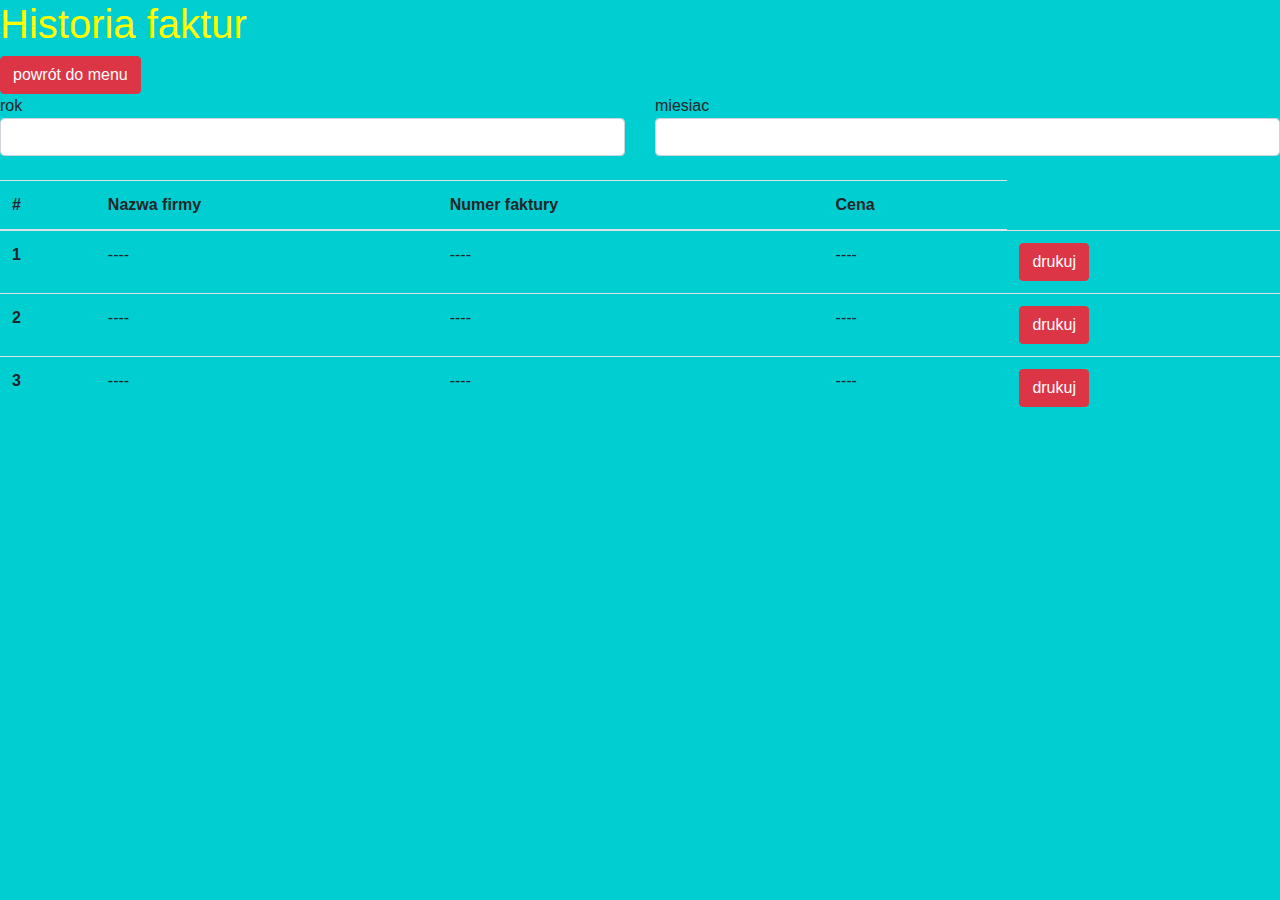
<file: Faktury2019/src/main/resources/templates/historiafaktur.html>
<!DOCTYPE html>
<html lang="en" xmlns:th="http://www.thymeleaf.org">

<head>
    <title> moja strona </title>
    <meta name="author" content="Mateusz Fiolek">
    <meta name="description" content="The HTML hello world">
    <meta charset="utf-8"/>

    <link rel="stylesheet" href="https://stackpath.bootstrapcdn.com/bootstrap/4.3.1/css/bootstrap.min.css" integrity="sha384-ggOyR0iXCbMQv3Xipma34MD+dH/1fQ784/j6cY/iJTQUOhcWr7x9JvoRxT2MZw1T" crossorigin="anonymous">
    <link type="text/css" rel="stylesheet" href="../static/css/style.css"
          th:href="@{/css/style.css}"/>
</head>

<body>
<h1>Historia faktur</h1>

<div id="container">
    <button type="button" class="btn btn-danger">powrót do menu</button>





    <br>

    <div class="row">
        <div class="col">rok
            <input type="text" class="form-control" >
        </div>
        <div class="col">miesiac
            <input type="text" class="form-control" >
        </div>


    </div>
    <br>

    <table class="table">
        <thead>
        <tr>
            <th scope="col">#</th>
            <th scope="col">Nazwa firmy</th>
            <th scope="col">Numer faktury</th>
            <th scope="col">Cena</th>

        </tr>
        </thead>
        <tbody>
        <tr>
            <th scope="row">1</th>
            <td>----</td>
            <td>----</td>
            <td>----</td>
            <td><button type="button" class="btn btn-danger">drukuj</button></td>
        </tr>
        <tr>
            <th scope="row">2</th>
            <td>----</td>
            <td>----</td>
            <td>----</td>
            <td><button type="button" class="btn btn-danger">drukuj</button></td>
        </tr>
        <tr>
            <th scope="row">3</th>
            <td>----</td>
            <td>----</td>
            <td>----</td>
            <td><button type="button" class="btn btn-danger">drukuj</button></td>
        </tr>
        </tbody>
    </table>






</div>




<script src="https://code.jquery.com/jquery-3.3.1.slim.min.js" integrity="sha384-q8i/X+965DzO0rT7abK41JStQIAqVgRVzpbzo5smXKp4YfRvH+8abtTE1Pi6jizo" crossorigin="anonymous"></script>
<script src="https://cdnjs.cloudflare.com/ajax/libs/popper.js/1.14.7/umd/popper.min.js" integrity="sha384-UO2eT0CpHqdSJQ6hJty5KVphtPhzWj9WO1clHTMGa3JDZwrnQq4sF86dIHNDz0W1" crossorigin="anonymous"></script>
<script src="https://stackpath.bootstrapcdn.com/bootstrap/4.3.1/js/bootstrap.min.js" integrity="sha384-JjSmVgyd0p3pXB1rRibZUAYoIIy6OrQ6VrjIEaFf/nJGzIxFDsf4x0xIM+B07jRM" crossorigin="anonymous"></script>
</body>

</html>
</file>
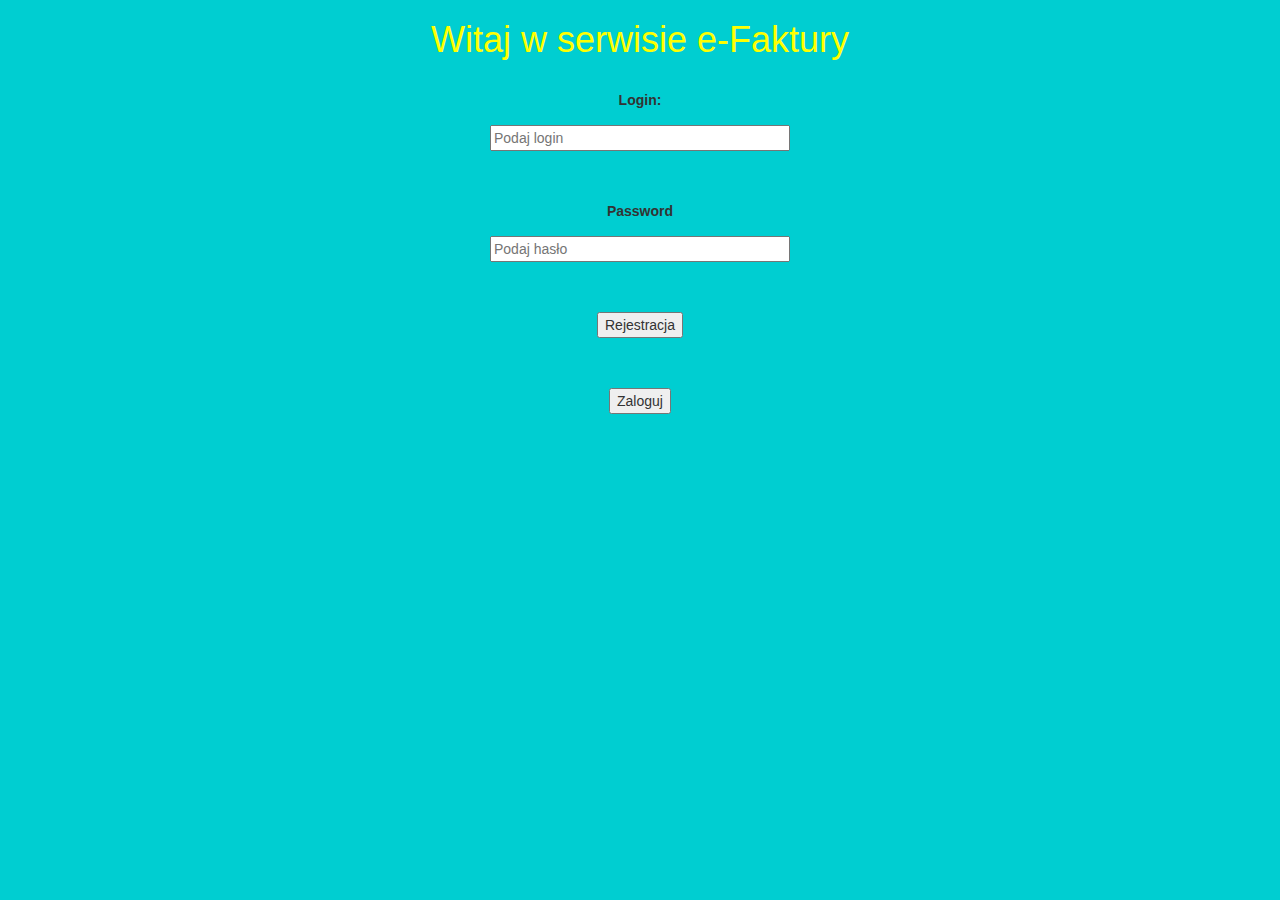
<file: Faktury2019/src/main/resources/templates/login.html>
<!DOCTYPE html>
<html lang="en" xmlns:th="http://www.thymeleaf.org">
<head>
    <meta charset="UTF-8"/>
    <title>E-Faktury</title>
    <link rel="stylesheet" href="https://stackpath.bootstrapcdn.com/bootstrap/3.4.1/css/bootstrap.min.css"/>
    <link type="text/css" rel="stylesheet" href="../static/css/style.css"
          th:href="@{/css/style.css}"/>
</head>
<body style="text-align: center">
<h1>Witaj w serwisie e-Faktury</h1>

<form th:action="@{/login-process}" method="post">
    <br>
    <p><label for="inputLogin">Login:</label></p>

    <p><input id="inputLogin" type="text" placeholder="Podaj login"
           th:required="requaied" name="username"/></p>

    <br>
    <br>
    <p><label for="inputPassword" >Password</label></p>

    <p><input type="password" id="inputPassword"
           th:required="requaied" placeholder="Podaj hasło" name="password"/></p>

    <br>
    <br>
    <form action="/rejestracja">
        <p><button type="submit">Rejestracja</button></p>
    </form>


    <br>
    <br>
        <p><button type="submit" >Zaloguj</button></p>


</form>
</body>
</html>
</file>
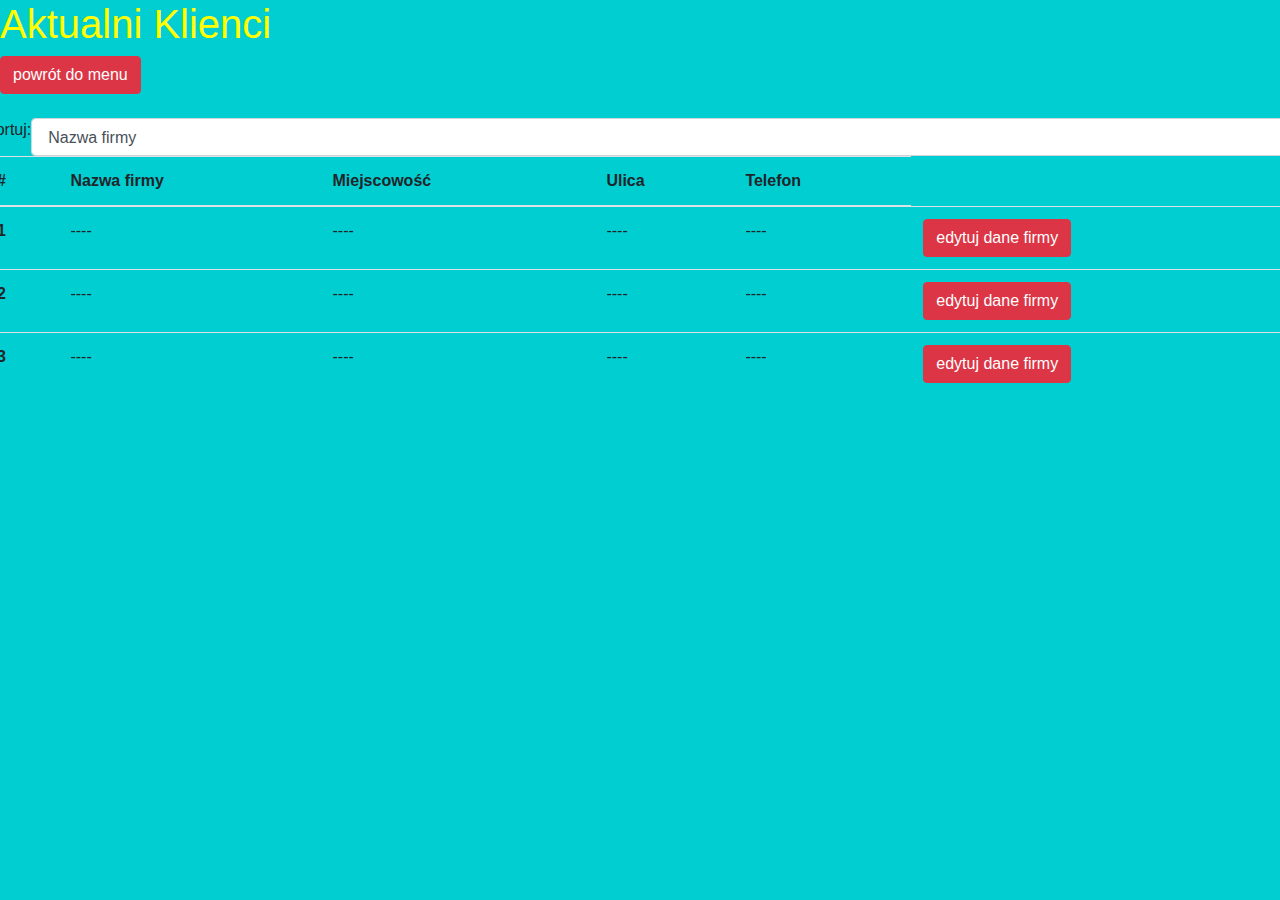
<file: Faktury2019/src/main/resources/templates/podgladklientow.html>
<!DOCTYPE html>
<html lang="en" xmlns:th="http://www.thymeleaf.org">

<head>
    <title> moja strona </title>
    <meta name="author" content="Mateusz Fiolek">
    <meta name="description" content="The HTML hello world">
    <meta charset="utf-8"/>

    <link rel="stylesheet" href="https://stackpath.bootstrapcdn.com/bootstrap/4.3.1/css/bootstrap.min.css" integrity="sha384-ggOyR0iXCbMQv3Xipma34MD+dH/1fQ784/j6cY/iJTQUOhcWr7x9JvoRxT2MZw1T" crossorigin="anonymous">
    <link type="text/css" rel="stylesheet" href="../static/css/style.css"
          th:href="@{/css/style.css}"/>
</head>

<body>
<h1>Aktualni Klienci</h1>
<div id="container">

    <button type="button" class="btn btn-danger">powrót do menu</button>
    <br>
    <div>

        <br>
        <div class="row">
            <label for="exampleFormControlSelect1">Sortuj:</label>
            <select class="form-control col" id="exampleFormControlSelect1">
                <option>Nazwa firmy</option>
                <option>Miejscowość</option>
                <option>Ulica</option>
                <option>Telefon</option>

            </select>

            <table class="table">
                <thead>
                <tr>
                    <th scope="col">#</th>
                    <th scope="col">Nazwa firmy</th>
                    <th scope="col">Miejscowość</th>
                    <th scope="col">Ulica</th>
                    <th scope="col">Telefon</th>

                </tr>
                </thead>
                <tbody>
                <tr>
                    <th scope="row">1</th>
                    <td>----</td>
                    <td>----</td>
                    <td>----</td>
                    <td>----</td>
                    <td><button type="button" class="btn btn-danger">edytuj dane firmy</button></td>
                </tr>
                <tr>
                    <th scope="row">2</th>
                    <td>----</td>
                    <td>----</td>
                    <td>----</td>
                    <td>----</td>
                    <td><button type="button" class="btn btn-danger">edytuj dane firmy</button></td>
                </tr>
                <tr>
                    <th scope="row">3</th>
                    <td>----</td>
                    <td>----</td>
                    <td>----</td>
                    <td>----</td>
                    <td><button type="button" class="btn btn-danger">edytuj dane firmy</button></td>
                </tr>
                </tbody>
            </table>


            <br>
        </div>
    </div>



</div>



<script src="https://code.jquery.com/jquery-3.3.1.slim.min.js" integrity="sha384-q8i/X+965DzO0rT7abK41JStQIAqVgRVzpbzo5smXKp4YfRvH+8abtTE1Pi6jizo" crossorigin="anonymous"></script>
<script src="https://cdnjs.cloudflare.com/ajax/libs/popper.js/1.14.7/umd/popper.min.js" integrity="sha384-UO2eT0CpHqdSJQ6hJty5KVphtPhzWj9WO1clHTMGa3JDZwrnQq4sF86dIHNDz0W1" crossorigin="anonymous"></script>
<script src="https://stackpath.bootstrapcdn.com/bootstrap/4.3.1/js/bootstrap.min.js" integrity="sha384-JjSmVgyd0p3pXB1rRibZUAYoIIy6OrQ6VrjIEaFf/nJGzIxFDsf4x0xIM+B07jRM" crossorigin="anonymous"></script>
</body>

</html>
</file>
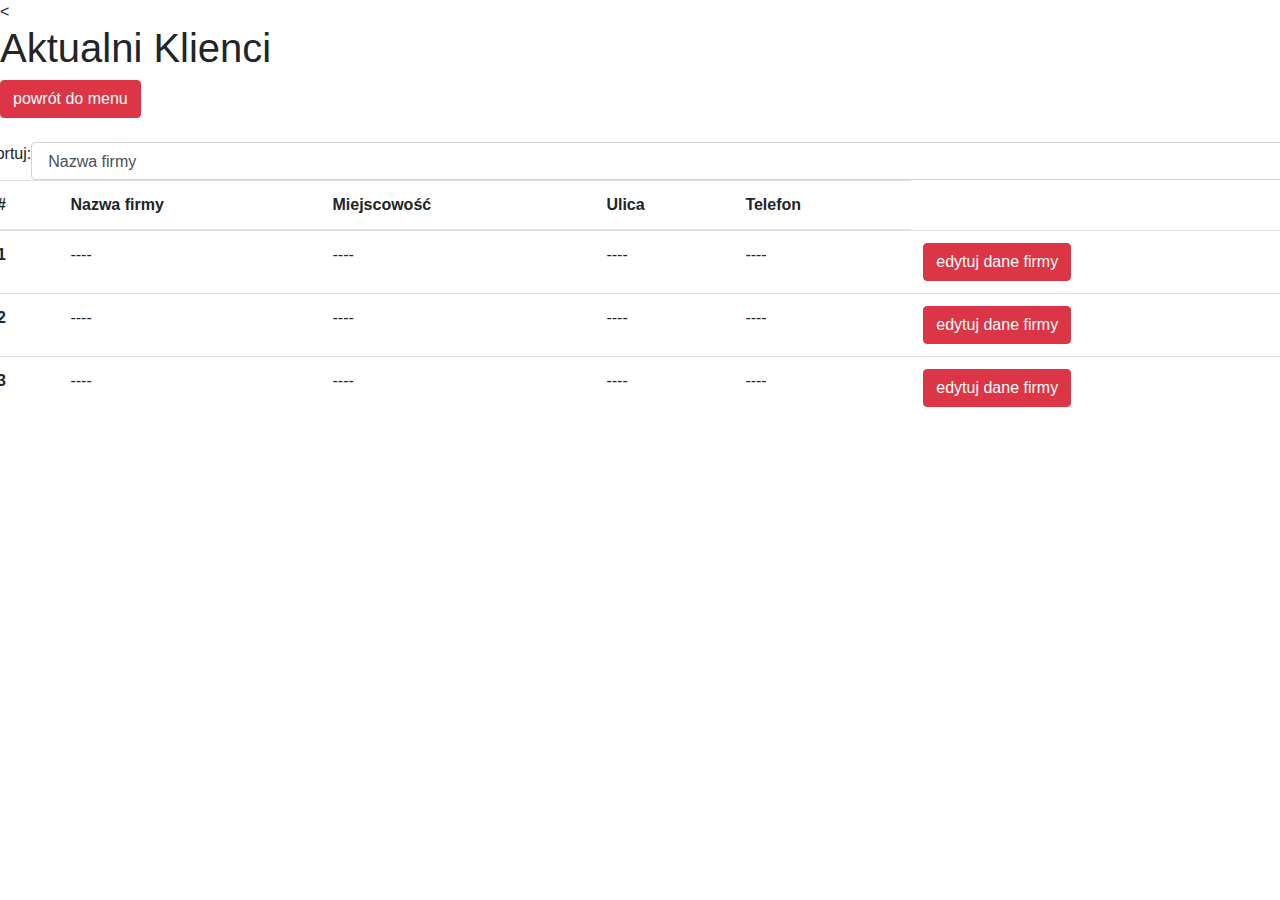
<file: Faktury2019/src/main/resources/templates/podglond klientow.html>
<!DOCTYPE html>
<<html lang="en">

<head>
    <title> moja strona </title>
    <meta name="author" content="Mateusz Fiolek">
    <meta name="description" content="The HTML hello world">
    <meta charset="utf-8">

    <link rel="stylesheet" href="https://stackpath.bootstrapcdn.com/bootstrap/4.3.1/css/bootstrap.min.css" integrity="sha384-ggOyR0iXCbMQv3Xipma34MD+dH/1fQ784/j6cY/iJTQUOhcWr7x9JvoRxT2MZw1T" crossorigin="anonymous">
</head>

<body>
<h1>Aktualni Klienci</h1>
<div id="container">

    <button type="button" class="btn btn-danger">powrót do menu</button>
    <br>
    <div>

        <br>
        <div class="row">
            <label for="exampleFormControlSelect1">Sortuj:</label>
            <select class="form-control col" id="exampleFormControlSelect1">
                <option>Nazwa firmy</option>
                <option>Miejscowość</option>
                <option>Ulica</option>
                <option>Telefon</option>

            </select>

            <table class="table">
                <thead>
                <tr>
                    <th scope="col">#</th>
                    <th scope="col">Nazwa firmy</th>
                    <th scope="col">Miejscowość</th>
                    <th scope="col">Ulica</th>
                    <th scope="col">Telefon</th>

                </tr>
                </thead>
                <tbody>
                <tr>
                    <th scope="row">1</th>
                    <td>----</td>
                    <td>----</td>
                    <td>----</td>
                    <td>----</td>
                    <td><button type="button" class="btn btn-danger">edytuj dane firmy</button></td>
                </tr>
                <tr>
                    <th scope="row">2</th>
                    <td>----</td>
                    <td>----</td>
                    <td>----</td>
                    <td>----</td>
                    <td><button type="button" class="btn btn-danger">edytuj dane firmy</button></td>
                </tr>
                <tr>
                    <th scope="row">3</th>
                    <td>----</td>
                    <td>----</td>
                    <td>----</td>
                    <td>----</td>
                    <td><button type="button" class="btn btn-danger">edytuj dane firmy</button></td>
                </tr>
                </tbody>
            </table>


            <br>
        </div>
    </div>



</div>



<script src="https://code.jquery.com/jquery-3.3.1.slim.min.js" integrity="sha384-q8i/X+965DzO0rT7abK41JStQIAqVgRVzpbzo5smXKp4YfRvH+8abtTE1Pi6jizo" crossorigin="anonymous"></script>
<script src="https://cdnjs.cloudflare.com/ajax/libs/popper.js/1.14.7/umd/popper.min.js" integrity="sha384-UO2eT0CpHqdSJQ6hJty5KVphtPhzWj9WO1clHTMGa3JDZwrnQq4sF86dIHNDz0W1" crossorigin="anonymous"></script>
<script src="https://stackpath.bootstrapcdn.com/bootstrap/4.3.1/js/bootstrap.min.js" integrity="sha384-JjSmVgyd0p3pXB1rRibZUAYoIIy6OrQ6VrjIEaFf/nJGzIxFDsf4x0xIM+B07jRM" crossorigin="anonymous"></script>
</body>

</html>
</file>
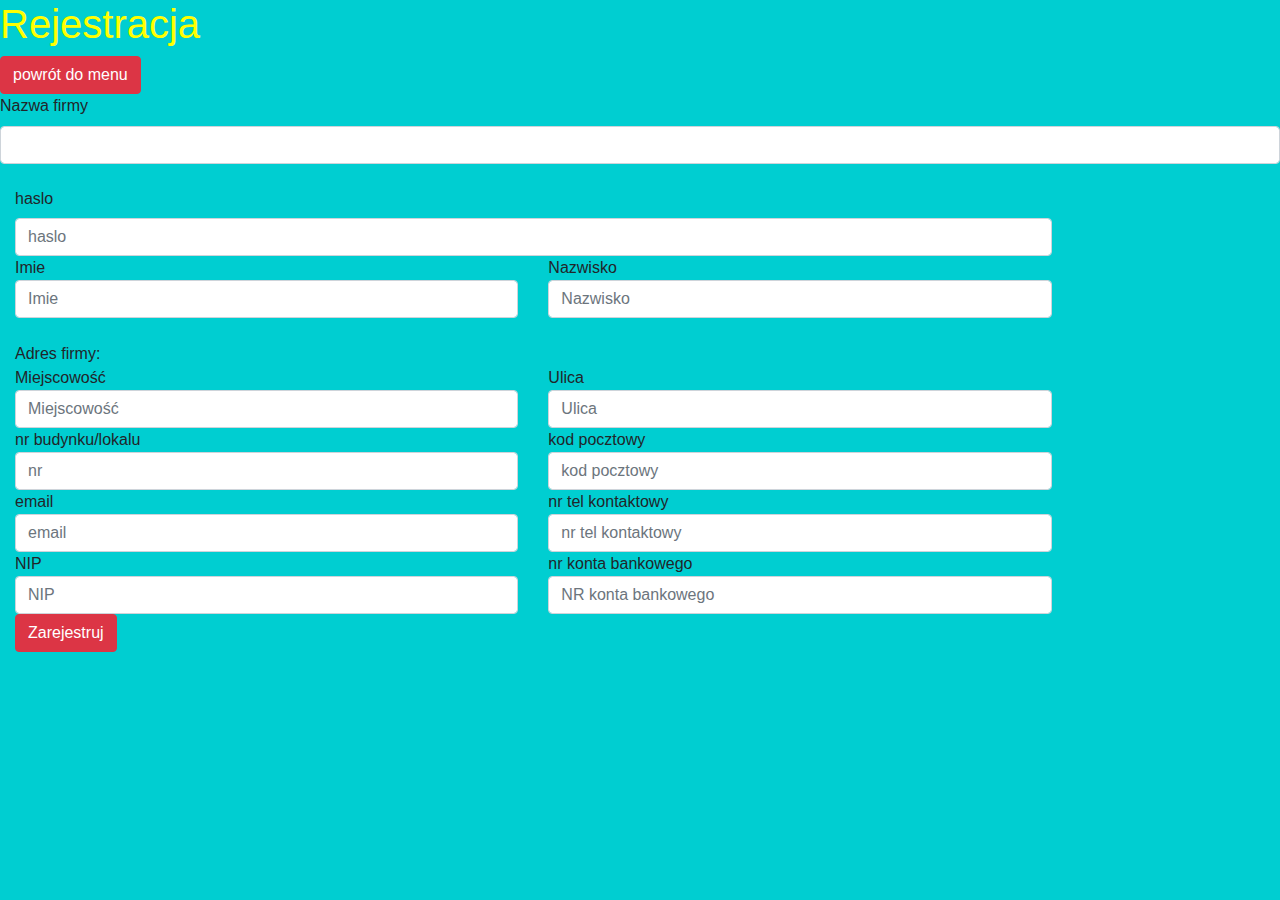
<file: Faktury2019/src/main/resources/templates/rejestracja.html>
<!DOCTYPE html>
<html lang="en" xmlns:th="http://www.thymeleaf.org">

<head>
    <title> moja strona </title>
    <meta name="author" content="Mateusz Fiolek">
    <meta name="description" content="The HTML hello world">
    <meta charset="utf-8"/>

    <link rel="stylesheet" href="https://stackpath.bootstrapcdn.com/bootstrap/4.3.1/css/bootstrap.min.css" integrity="sha384-ggOyR0iXCbMQv3Xipma34MD+dH/1fQ784/j6cY/iJTQUOhcWr7x9JvoRxT2MZw1T" crossorigin="anonymous">
    <link type="text/css" rel="stylesheet" href="../static/css/style.css"
          th:href="@{/css/style.css}"/>
</head>

<body>
<h1>Rejestracja</h1>

<div id="container">
    <button type="button" class="btn btn-danger">powrót do menu</button>


    <div class="form-group">
        <label for="formGroupExampleInput">Nazwa firmy</label>
        <input type="text" class="form-control" id="formGroupExampleInput" placeholder="">
    </div>

    <label for="inputPassword" class="col-sm-2 col-form-label">haslo</label>
    <div class="col-sm-10">
        <input type="password" class="form-control" id="inputPassword" placeholder="haslo">


        <div class="row">
            <div class="col">Imie
                <input type="text" class="form-control" placeholder="Imie">
            </div>
            <div class="col">Nazwisko
                <input type="text" class="form-control" placeholder="Nazwisko">
            </div>
        </div>
        <br>
        Adres firmy: <br>
        <div class="row">
            <div class="col">Miejscowość
                <input type="text" class="form-control" placeholder="Miejscowość">
            </div>
            <div class="col">Ulica
                <input type="text" class="form-control" placeholder="Ulica">
            </div>


        </div>
        <div class="row">
            <div class="col">nr budynku/lokalu
                <input type="text" class="form-control" placeholder="nr">
            </div>
            <div class="col">kod pocztowy
                <input type="text" class="form-control" placeholder="kod pocztowy">
            </div>
        </div>
        <div class="row">
            <div class="col">email
                <input type="text" class="form-control" placeholder="email">
            </div>
            <div class="col">nr tel kontaktowy
                <input type="text" class="form-control" placeholder="nr tel kontaktowy">
            </div>
        </div>

        <div class="row">
            <div class="col">NIP
                <input type="text" class="form-control" placeholder="NIP">
            </div>
            <div class="col">nr konta bankowego
                <input type="text" class="form-control" placeholder="NR konta bankowego">
            </div>
        </div>
        <button type="button" class="btn btn-danger">Zarejestruj</button>

    </div>
</div>



<script src="https://code.jquery.com/jquery-3.3.1.slim.min.js" integrity="sha384-q8i/X+965DzO0rT7abK41JStQIAqVgRVzpbzo5smXKp4YfRvH+8abtTE1Pi6jizo" crossorigin="anonymous"></script>
<script src="https://cdnjs.cloudflare.com/ajax/libs/popper.js/1.14.7/umd/popper.min.js" integrity="sha384-UO2eT0CpHqdSJQ6hJty5KVphtPhzWj9WO1clHTMGa3JDZwrnQq4sF86dIHNDz0W1" crossorigin="anonymous"></script>
<script src="https://stackpath.bootstrapcdn.com/bootstrap/4.3.1/js/bootstrap.min.js" integrity="sha384-JjSmVgyd0p3pXB1rRibZUAYoIIy6OrQ6VrjIEaFf/nJGzIxFDsf4x0xIM+B07jRM" crossorigin="anonymous"></script>
</body>

</html>
</file>
